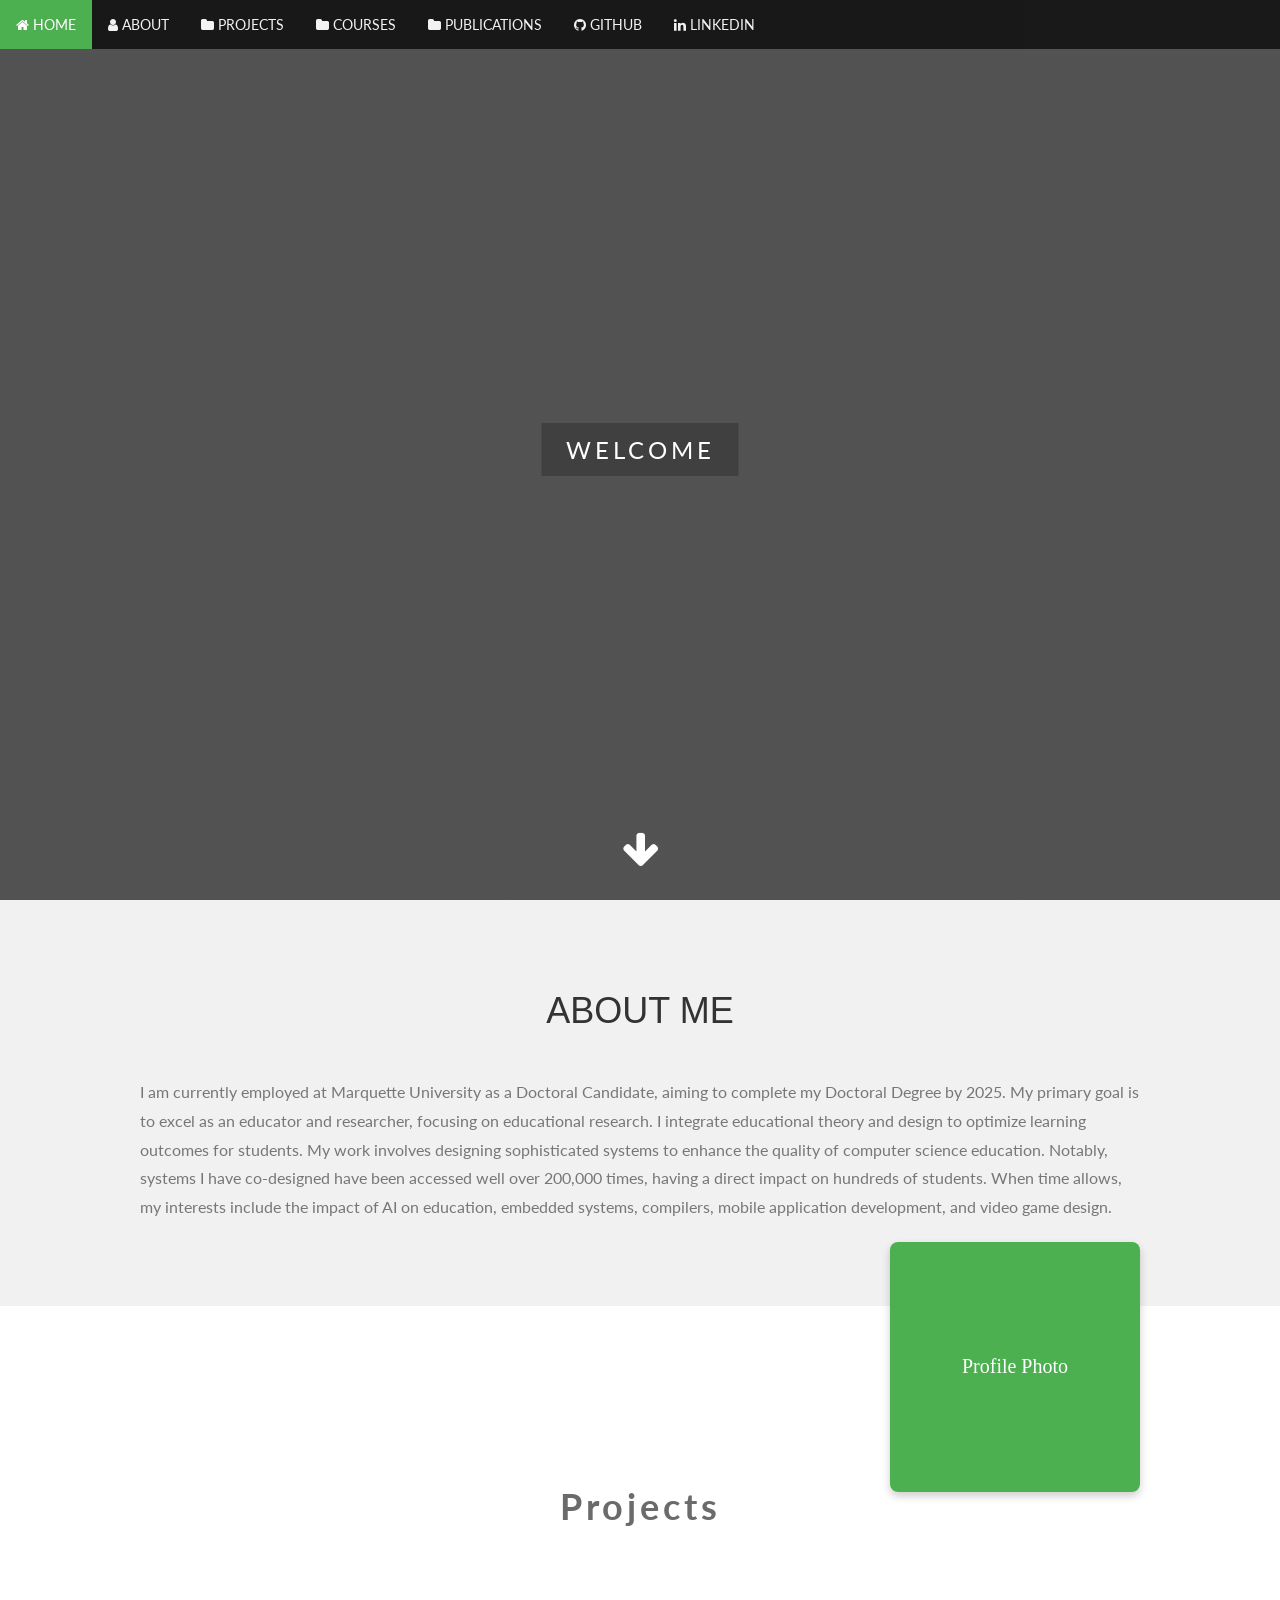
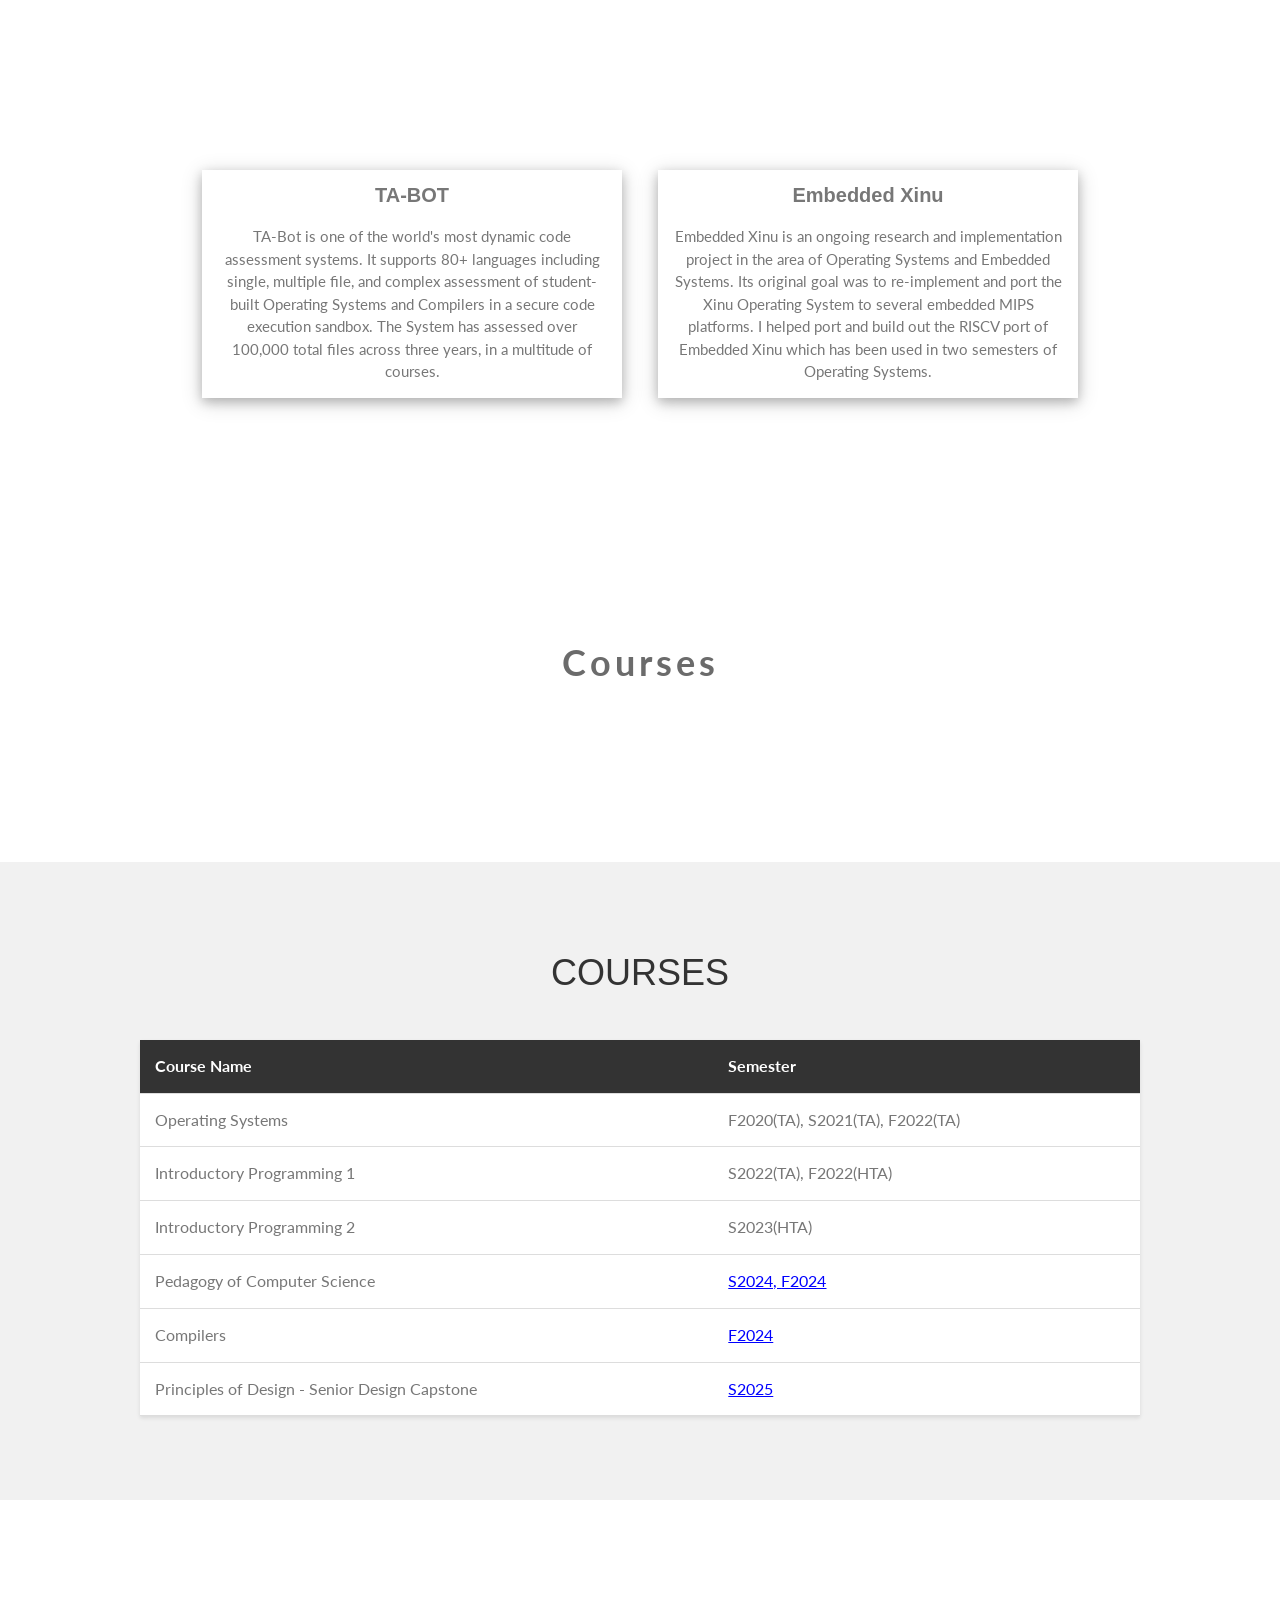
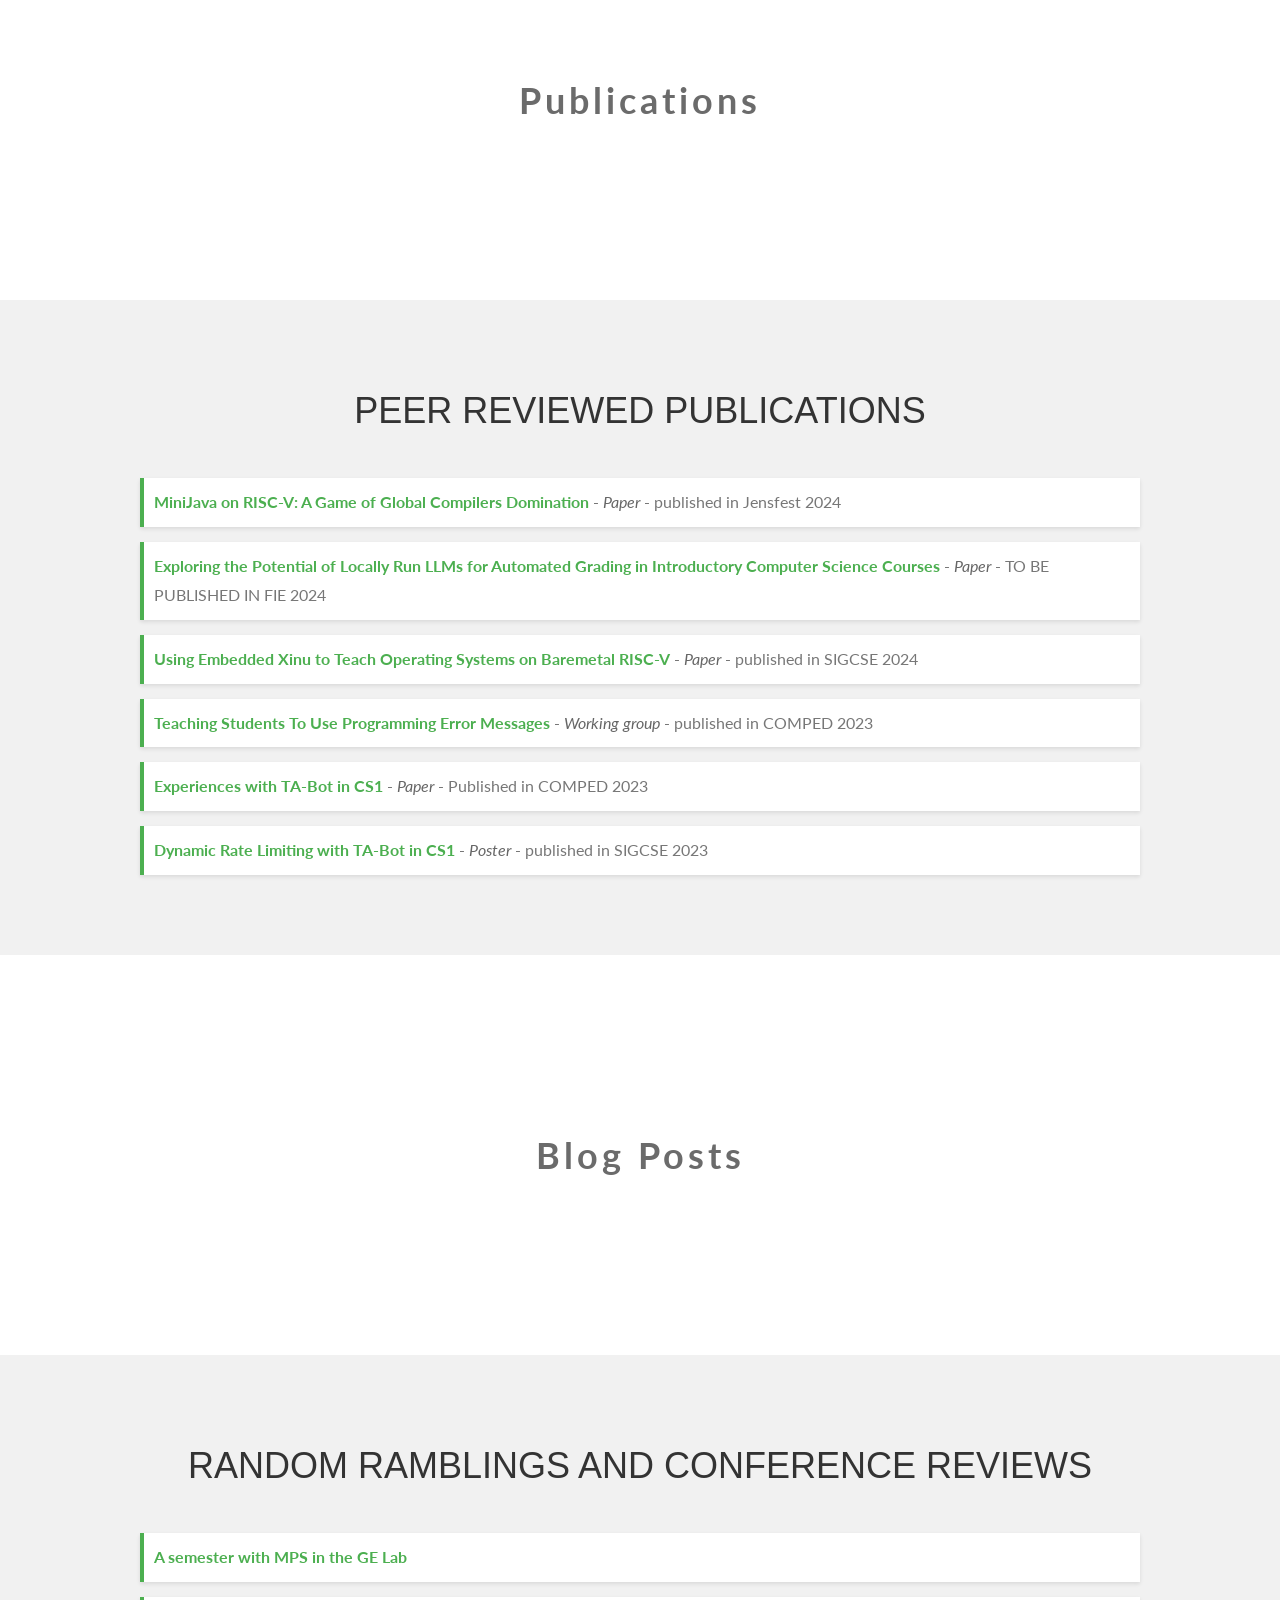
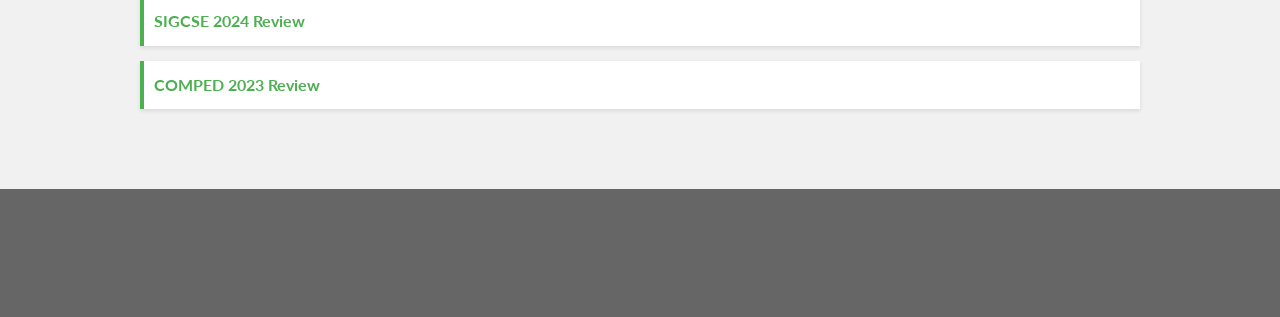
<file: index.html>
<!DOCTYPE html>
<html>

<head>
    <title>Jack Forden</title>
    <meta charset="UTF-8">
    <meta name="viewport" content="width=device-width, initial-scale=1">
    <link rel="stylesheet" href="https://www.w3schools.com/w3css/4/w3.css">
    <link rel="stylesheet" href="https://fonts.googleapis.com/css?family=Lato">
    <link rel="stylesheet" href="https://cdnjs.cloudflare.com/ajax/libs/font-awesome/4.7.0/css/font-awesome.min.css">
    <link rel="stylesheet" href="./style.css">
</head>

<body>

    <!-- Navbar (sit on top) -->
    <div class="navbar" id="myNavbar">
        <a href="#home" class="active"><i class="fa fa-home"></i> HOME</a>
        <a href="#about"><i class="fa fa-user"></i> ABOUT</a>
        <a href="#portfolio"><i class="fa fa-folder"></i> PROJECTS</a>
        <a href="#courses"><i class="fa fa-folder"></i> COURSES</a>
        <a href="#publications"><i class="fa fa-folder"></i> PUBLICATIONS</a>
        <a href="https://github.com/JForden"><i class="fa fa-github"></i> GITHUB</a>
        <a href="https://www.linkedin.com/in/jack-forden-a1a45920b/"><i class="fa fa-linkedin"></i> LINKEDIN</a>
        <a href="#" class="icon" onclick="toggleMenu()">
            <i class="fa fa-bars"></i>
        </a>
    </div>

    <!-- First Parallax Image with Logo Text -->
    <div class="bgimg-1 w3-display-container w3-opacity-min" id="home">
        <div class="w3-display-middle">
            <span class="w3-center w3-padding-large w3-black w3-xlarge w3-wide w3-animate-opacity bounce">WELCOME</span>
        </div>
        <div class="scroll-down">
            <i class="fa fa-arrow-down w3-text-white bounce"></i>
        </div>
    </div>

    <!-- Container (About Section) -->
    <div class="content" id="about">
        <h3>ABOUT ME</h3>
        <div class="about-me">
            <p>
                I am currently employed at Marquette University as a Doctoral Candidate, aiming to complete my Doctoral
                Degree by 2025. My primary goal is to excel as an educator and researcher, focusing on educational
                research. I integrate educational theory and design to optimize learning outcomes for students. My work
                involves designing sophisticated systems to enhance the quality of computer science education. Notably,
                systems I have co-designed have been accessed well over 200,000 times, having a direct impact on
                hundreds of students. When time allows, my interests include the impact of AI on education, embedded
                systems, compilers, mobile application development, and video game design.
            </p>
            <img src="./assets/images/jackimage.svg" alt="Photo of Jack Forden" class="profile-img">
        </div>
    </div>

    <!-- Second Parallax Image with Portfolio Text -->
    <div class="bgimg-2 w3-display-container w3-opacity-min">
        <div class="w3-display-middle">
            <span class="w3-xxlarge w3-text-dark-gray w3-wide"><b>Projects</b></span>
        </div>
    </div>

    <!-- Container (Portfolio Section) -->
    <div class="w3-content w3-container w3-padding-64" id="portfolio">
        <div class="w3-row-padding w3-center flex-container">
            <div class="w3-col m6 flex-item">
                <div class="w3-card-4">
                    <div class="w3-container">
                        <h4><b>TA-BOT</b></h4>
                        <p>
                            TA-Bot is one of the world's most dynamic code assessment systems. It supports 80+ languages
                            including single, multiple file, and complex assessment of student-built Operating Systems
                            and Compilers in a secure code execution sandbox. The System has assessed over 100,000 total
                            files across three years, in a multitude of courses.
                        </p>
                    </div>
                </div>
            </div>
            <div class="w3-col m6 flex-item">
                <div class="w3-card-4">
                    <div class="w3-container">
                        <h4><b>Embedded Xinu</b></h4>
                        <p>
                            Embedded Xinu is an ongoing research and implementation project in the area of Operating
                            Systems and Embedded Systems. Its original goal was to re-implement and port the Xinu
                            Operating System to several embedded MIPS platforms. I helped port and build out the RISCV
                            port of Embedded Xinu which has been used in two semesters of Operating Systems.
                        </p>
                    </div>
                </div>
            </div>
        </div>
    </div>

    <!-- Third Parallax Image with Contact Text -->
    <div class="bgimg-3 w3-display-container w3-opacity-min">
        <div class="w3-display-middle">
            <span class="w3-xxlarge w3-text-dark-gray w3-wide"><b>Courses</b></span>
        </div>
    </div>

    <div class="content" id="courses">
        <h3>Courses</h3>
        <div class="about-me">
            <table>
                <thead>
                    <tr>
                        <th>Course Name</th>
                        <th>Semester</th>
                    </tr>
                </thead>
                <tbody>
                    <tr>
                        <td>Operating Systems</td>
                        <td>F2020(TA), S2021(TA), F2022(TA)</td>
                    </tr>
                    <tr>
                        <td>Introductory Programming 1</td>
                        <td>S2022(TA), F2022(HTA)</td>
                    </tr>
                    <tr>
                        <td>Introductory Programming 2</td>
                        <td>S2023(HTA)</td>
                    </tr>
                    <tr>
                        <td>Pedagogy of Computer Science</td>
                        <td class="clickable-cell"
                            onclick="window.location.href='./Pedagogy/Spring2024.html'">S2024, 
                            <span class="clickable-cell"
                            onclick="window.location.href='./Pedagogy/Spring2024.html'">F2024</span>
                        </td>
                    </tr>
                    <tr>
                        <td>Compilers</td>
                        <td class="clickable-cell"
                            onclick="window.location.href='./Compilers/Fall2024.html'">F2024</td>
                    </tr>
                    <tr>
                        <td>Principles of Design - Senior Design Capstone</td>
                        <td class="clickable-cell"
                            onclick="window.location.href='./PrinciplesOfDesign/Spring2025.html'">S2025</td>
                    </tr>
                </tbody>
            </table>
        </div>
    </div>

    <!-- Fourth Parallax Image with Contact Text -->
    <div class="bgimg-4 w3-display-container w3-opacity-min">
        <div class="w3-display-middle">
            <span class="w3-xxlarge w3-text-dark-gray w3-wide"><b>Publications</b></span>
        </div>
    </div>

    <div class="content" id="publications">
        <h3>Peer Reviewed Publications</h3>
        <div class="about-me">
            <ul>
                <li>
                    <a href="https://dl.acm.org/doi/10.1145/3694848.3694854">MiniJava on RISC-V: A Game of Global Compilers Domination</a>
                    - <span class="publication-type">Paper</span> - published in Jensfest 2024
                </li>
                <li>
                    <a>Exploring the Potential of Locally Run LLMs for
                        Automated Grading in Introductory Computer Science Courses</a>
                    - <span class="publication-type">Paper</span> - TO BE PUBLISHED IN FIE 2024
                </li>
                <li>
                    <a href="https://dl.acm.org/doi/10.1145/3626252.3630959">Using Embedded Xinu to Teach Operating
                        Systems on Baremetal RISC-V</a>
                    - <span class="publication-type">Paper</span> - published in SIGCSE 2024
                </li>
                <li>
                    <a href="https://dl.acm.org/doi/10.1145/3617650.3624950">Teaching Students To Use Programming Error
                        Messages</a>
                    - <span class="publication-type">Working group</span> - published in COMPED 2023
                </li>
                <li>
                    <a href="https://dl.acm.org/doi/10.1145/3576882.3617930">Experiences with TA-Bot in CS1</a>
                    - <span class="publication-type">Paper</span> - Published in COMPED 2023
                </li>
                <li>
                    <a href="https://dl.acm.org/doi/10.1145/3545947.3576276">Dynamic Rate Limiting with TA-Bot in
                        CS1</a>
                    - <span class="publication-type">Poster</span> - published in SIGCSE 2023
                </li>
            </ul>
        </div>
    </div>

    <div class="bgimg-4 w3-display-container w3-opacity-min">
        <div class="w3-display-middle">
            <span class="w3-xxlarge w3-text-dark-gray w3-wide"><b>Blog Posts</b></span>
        </div>
    </div>
    <div class="content" id="blog-posts">
        <h3>Random Ramblings and Conference Reviews</h3>
        <div class="about-me">
            <ul>
                <li>
                    <a
                        href="https://open.substack.com/pub/jackforden/p/a-semester-in-the-ge-lab-with-mps?utm_campaign=post&utm_medium=web">A
                        semester with MPS in the GE Lab</a>
                </li>
                <li>
                    <a
                        href="https://open.substack.com/pub/jackforden/p/sigcse-2024-review?utm_campaign=post&utm_medium=web">SIGCSE
                        2024 Review</a>
                </li>
                <li>
                    <a href="https://open.substack.com/pub/jackforden/p/comped-2023?utm_campaign=post&utm_medium=web">COMPED
                        2023 Review</a>
                </li>
            </ul>
        </div>
    </div>


    <!-- Footer -->
    <footer class="w3-center w3-black w3-padding-64 w3-opacity w3-hover-opacity-off">
    </footer>

    <script>
        // Change style of navbar on scroll
        window.onscroll = function () {
            myFunction()
        };
        function myFunction() {
            var navbar = document.getElementById("myNavbar");
            if (document.body.scrollTop > 100 || document.documentElement.scrollTop > 100) {
                navbar.style.backgroundColor = "#333"; /* Change background color on scroll */
            } else {
                navbar.style.backgroundColor = "rgba(0, 0, 0, 0.7)"; /* Reset background color */
            }
        }

        // Toggle responsive navbar
        function toggleMenu() {
            var x = document.getElementById("myNavbar");
            if (x.className === "navbar") {
                x.className += " responsive";
            } else {
                x.className = "navbar";
            }
        }
    </script>
</body>

</html>
</file>
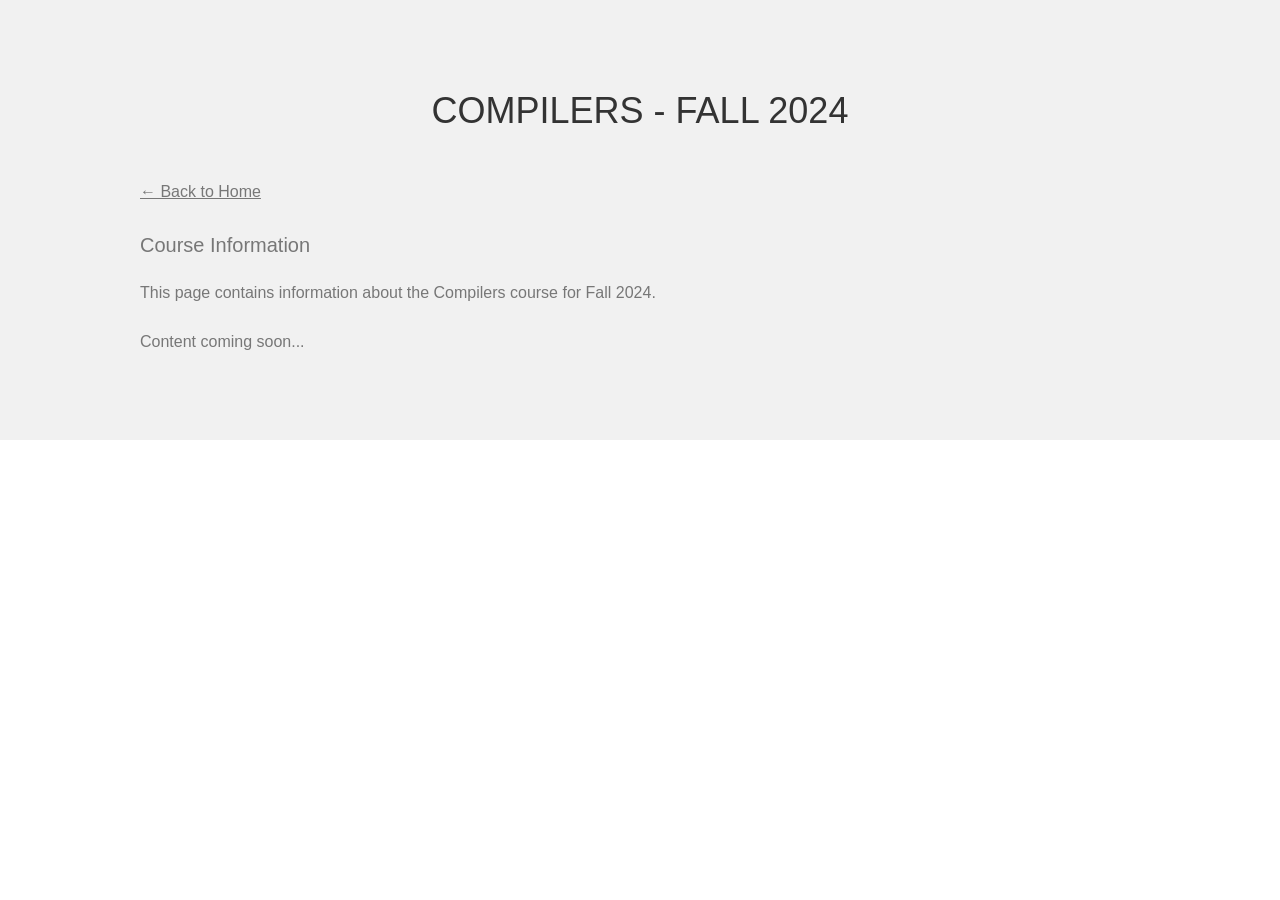
<file: Compilers/Fall2024.html>
<!DOCTYPE html>
<html>
<head>
    <title>Compilers - Fall 2024</title>
    <meta charset="UTF-8">
    <meta name="viewport" content="width=device-width, initial-scale=1">
    <link rel="stylesheet" href="https://www.w3schools.com/w3css/4/w3.css">
    <link rel="stylesheet" href="../style.css">
</head>
<body>
    <div class="content">
        <h3>Compilers - Fall 2024</h3>
        <div class="about-me">
            <p><a href="../index.html">← Back to Home</a></p>
            <h4>Course Information</h4>
            <p>This page contains information about the Compilers course for Fall 2024.</p>
            <p>Content coming soon...</p>
        </div>
    </div>
</body>
</html>
</file>
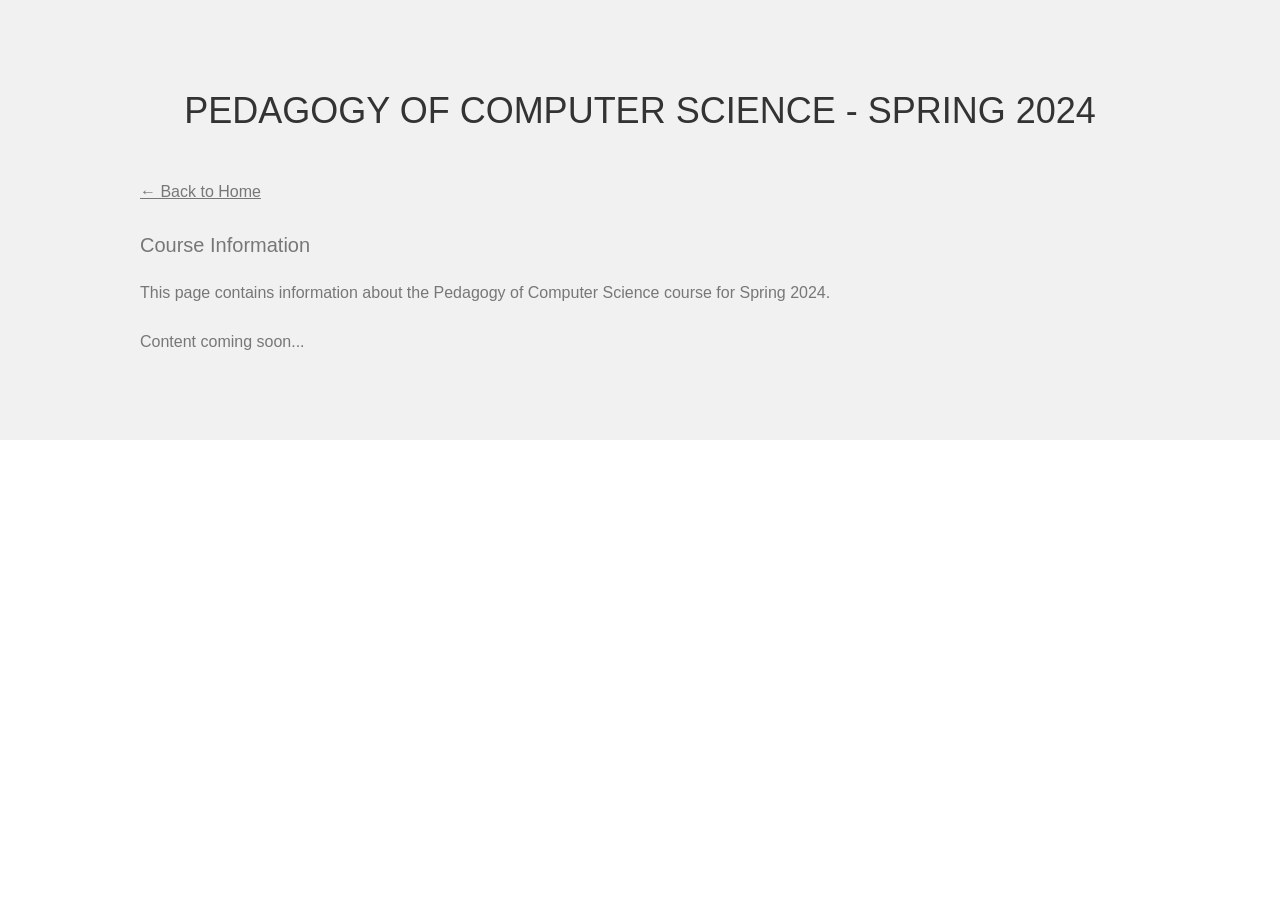
<file: Pedagogy/Spring2024.html>
<!DOCTYPE html>
<html>
<head>
    <title>Pedagogy of Computer Science - Spring 2024</title>
    <meta charset="UTF-8">
    <meta name="viewport" content="width=device-width, initial-scale=1">
    <link rel="stylesheet" href="https://www.w3schools.com/w3css/4/w3.css">
    <link rel="stylesheet" href="../style.css">
</head>
<body>
    <div class="content">
        <h3>Pedagogy of Computer Science - Spring 2024</h3>
        <div class="about-me">
            <p><a href="../index.html">← Back to Home</a></p>
            <h4>Course Information</h4>
            <p>This page contains information about the Pedagogy of Computer Science course for Spring 2024.</p>
            <p>Content coming soon...</p>
        </div>
    </div>
</body>
</html>
</file>
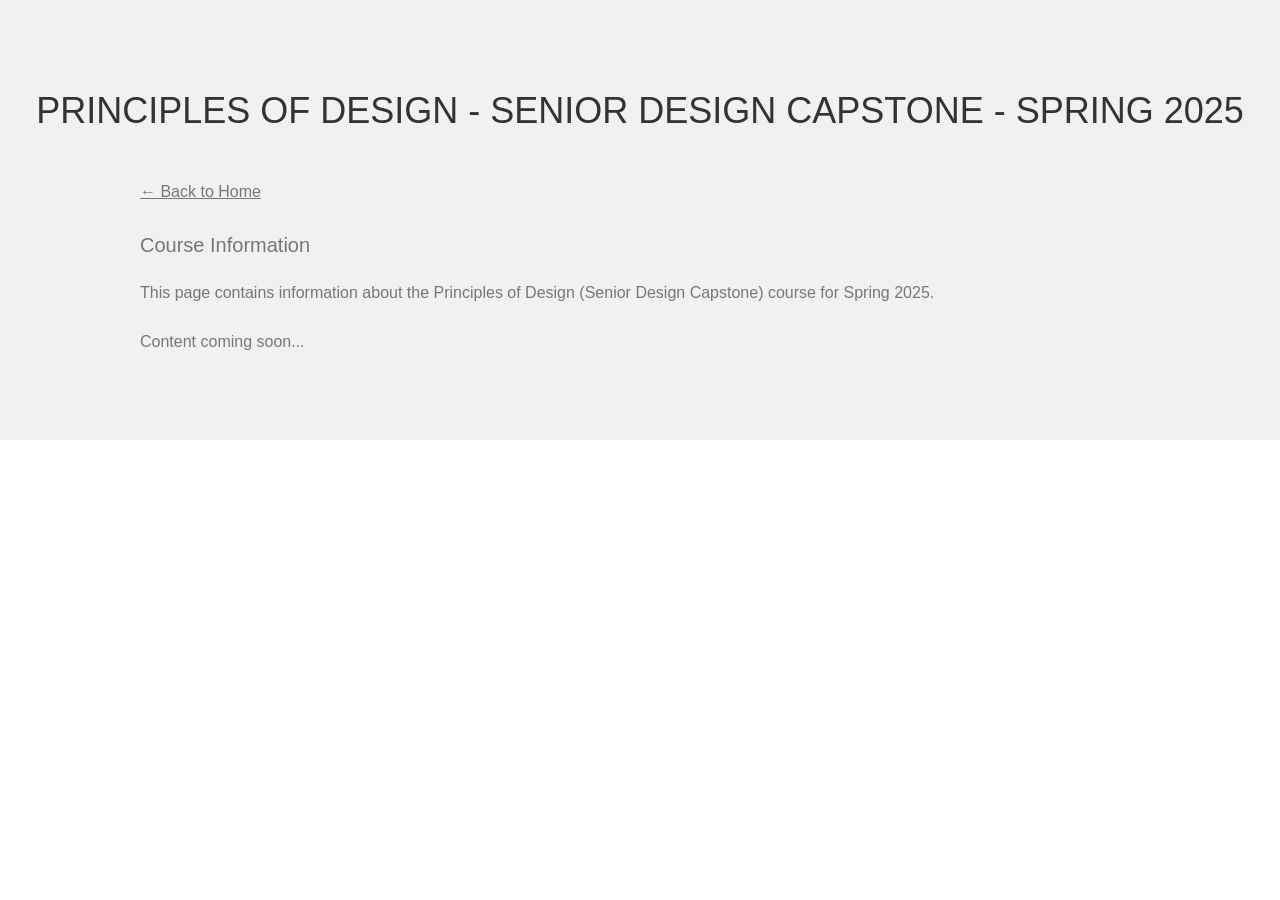
<file: PrinciplesOfDesign/Spring2024.html>
<!DOCTYPE html>
<html>
<head>
    <title>Principles of Design - Spring 2025</title>
    <meta charset="UTF-8">
    <meta name="viewport" content="width=device-width, initial-scale=1">
    <link rel="stylesheet" href="https://www.w3schools.com/w3css/4/w3.css">
    <link rel="stylesheet" href="../style.css">
</head>
<body>
    <div class="content">
        <h3>Principles of Design - Senior Design Capstone - Spring 2025</h3>
        <div class="about-me">
            <p><a href="../index.html">← Back to Home</a></p>
            <h4>Course Information</h4>
            <p>This page contains information about the Principles of Design (Senior Design Capstone) course for Spring 2025.</p>
            <p>Content coming soon...</p>
        </div>
    </div>
</body>
</html>
</file>
<file: style.css>
/* Global Styles */
body, html {
    height: 100%;
    margin: 0;
    font-family: "Lato", sans-serif;
    color: #777;
    scroll-behavior: smooth;
}

/* Navbar Styles */
.navbar {
    overflow: hidden;
    background-color: rgba(0, 0, 0, 0.7);
    position: fixed;
    top: 0;
    width: 100%;
    z-index: 1000;
    transition: background-color 0.3s;
}

.navbar a {
    float: left;
    display: block;
    color: #f2f2f2;
    text-align: center;
    padding: 14px 16px;
    text-decoration: none;
    font-size: 14px;
}

.navbar a:hover {
    background-color: #ddd;
    color: black;
}

.navbar a.active {
    background-color: #4CAF50;
    color: white;
}

.navbar .icon {
    display: none;
}

/* Responsive Navbar */
@media screen and (max-width: 768px) {
    .navbar a:not(:first-child) {
        display: none;
    }
    .navbar a.icon {
        float: right;
        display: block;
    }
}

@media screen and (max-width: 768px) {
    .navbar.responsive {
        position: fixed;
    }
    .navbar.responsive .icon {
        position: absolute;
        right: 0;
        top: 0;
    }
    .navbar.responsive a {
        float: none;
        display: block;
        text-align: left;
    }
}

/* Parallax Background Images */
.bgimg-1, .bgimg-2, .bgimg-3, .bgimg-4 {
    position: relative;
    background-attachment: fixed;
    background-position: center;
    background-repeat: no-repeat;
    background-size: cover;
    min-height: 100%;
}

.bgimg-1 {
    background-image: linear-gradient(rgba(0, 0, 0, 0.5), rgba(0, 0, 0, 0.5)), url("data:image/svg+xml,%3Csvg xmlns='http://www.w3.org/2000/svg' width='100' height='100'%3E%3Crect fill='%23333' width='100' height='100'/%3E%3C/svg%3E");
}

.bgimg-2 {
    background-image: linear-gradient(rgba(0, 0, 0, 0.3), rgba(0, 0, 0, 0.3)), url("data:image/svg+xml,%3Csvg xmlns='http://www.w3.org/2000/svg' width='100' height='100'%3E%3Crect fill='%23555' width='100' height='100'/%3E%3C/svg%3E");
    min-height: 400px;
}

.bgimg-3 {
    background-image: linear-gradient(rgba(0, 0, 0, 0.3), rgba(0, 0, 0, 0.3)), url("data:image/svg+xml,%3Csvg xmlns='http://www.w3.org/2000/svg' width='100' height='100'%3E%3Crect fill='%23444' width='100' height='100'/%3E%3C/svg%3E");
    min-height: 400px;
}

.bgimg-4 {
    background-image: linear-gradient(rgba(0, 0, 0, 0.3), rgba(0, 0, 0, 0.3)), url("data:image/svg+xml,%3Csvg xmlns='http://www.w3.org/2000/svg' width='100' height='100'%3E%3Crect fill='%23666' width='100' height='100'/%3E%3C/svg%3E");
    min-height: 400px;
}

/* Scroll Down Arrow */
.scroll-down {
    position: absolute;
    bottom: 30px;
    left: 50%;
    transform: translateX(-50%);
    text-align: center;
}

.scroll-down i {
    font-size: 40px;
    animation: bounce 2s infinite;
}

/* Bounce Animation */
@keyframes bounce {
    0%, 20%, 50%, 80%, 100% {
        transform: translateY(0);
    }
    40% {
        transform: translateY(-20px);
    }
    60% {
        transform: translateY(-10px);
    }
}

.bounce {
    animation: bounce 2s infinite;
}

/* Content Sections */
.content {
    background-color: #f1f1f1;
    padding: 64px 16px;
    text-align: center;
}

.content h3 {
    text-align: center;
    font-size: 36px;
    text-transform: uppercase;
    margin: 20px 0 40px 0;
    color: #333;
}

/* About Me Section */
.about-me {
    max-width: 1000px;
    margin: 0 auto;
    text-align: left;
    line-height: 1.8;
    font-size: 16px;
}

.about-me p {
    margin-bottom: 20px;
}

.profile-img {
    float: right;
    width: 250px;
    height: auto;
    margin: 0 0 20px 20px;
    border-radius: 8px;
    box-shadow: 0 4px 8px rgba(0, 0, 0, 0.2);
}

@media screen and (max-width: 768px) {
    .profile-img {
        float: none;
        display: block;
        margin: 20px auto;
        width: 80%;
        max-width: 300px;
    }
}

/* Flex Container for Projects */
.flex-container {
    display: flex;
    flex-wrap: wrap;
    justify-content: center;
    gap: 20px;
}

.flex-item {
    flex: 1 1 400px;
    max-width: 500px;
}

/* Table Styles */
table {
    width: 100%;
    border-collapse: collapse;
    margin: 20px 0;
    background-color: white;
    box-shadow: 0 2px 4px rgba(0, 0, 0, 0.1);
}

table thead {
    background-color: #333;
    color: white;
}

table th, table td {
    padding: 12px 15px;
    text-align: left;
    border-bottom: 1px solid #ddd;
}

table tbody tr:hover {
    background-color: #f5f5f5;
}

/* Clickable table cell style */
.clickable-cell {
    cursor: pointer;
    text-decoration: underline;
    color: blue;
}

/* Publications List */
.about-me ul {
    list-style-type: none;
    padding: 0;
}

.about-me ul li {
    margin-bottom: 15px;
    padding: 10px;
    background-color: white;
    border-left: 4px solid #4CAF50;
    box-shadow: 0 2px 4px rgba(0, 0, 0, 0.1);
}

.about-me ul li a {
    color: #4CAF50;
    text-decoration: none;
    font-weight: bold;
}

.about-me ul li a:hover {
    text-decoration: underline;
}

.publication-type {
    font-style: italic;
    color: #666;
}

/* Footer */
footer {
    padding: 64px 0;
}

/* Turn off parallax scrolling for tablets and phones */
@media only screen and (max-device-width: 1024px) {
    .bgimg-1, .bgimg-2, .bgimg-3, .bgimg-4 {
        background-attachment: scroll;
    }
}
</file>
